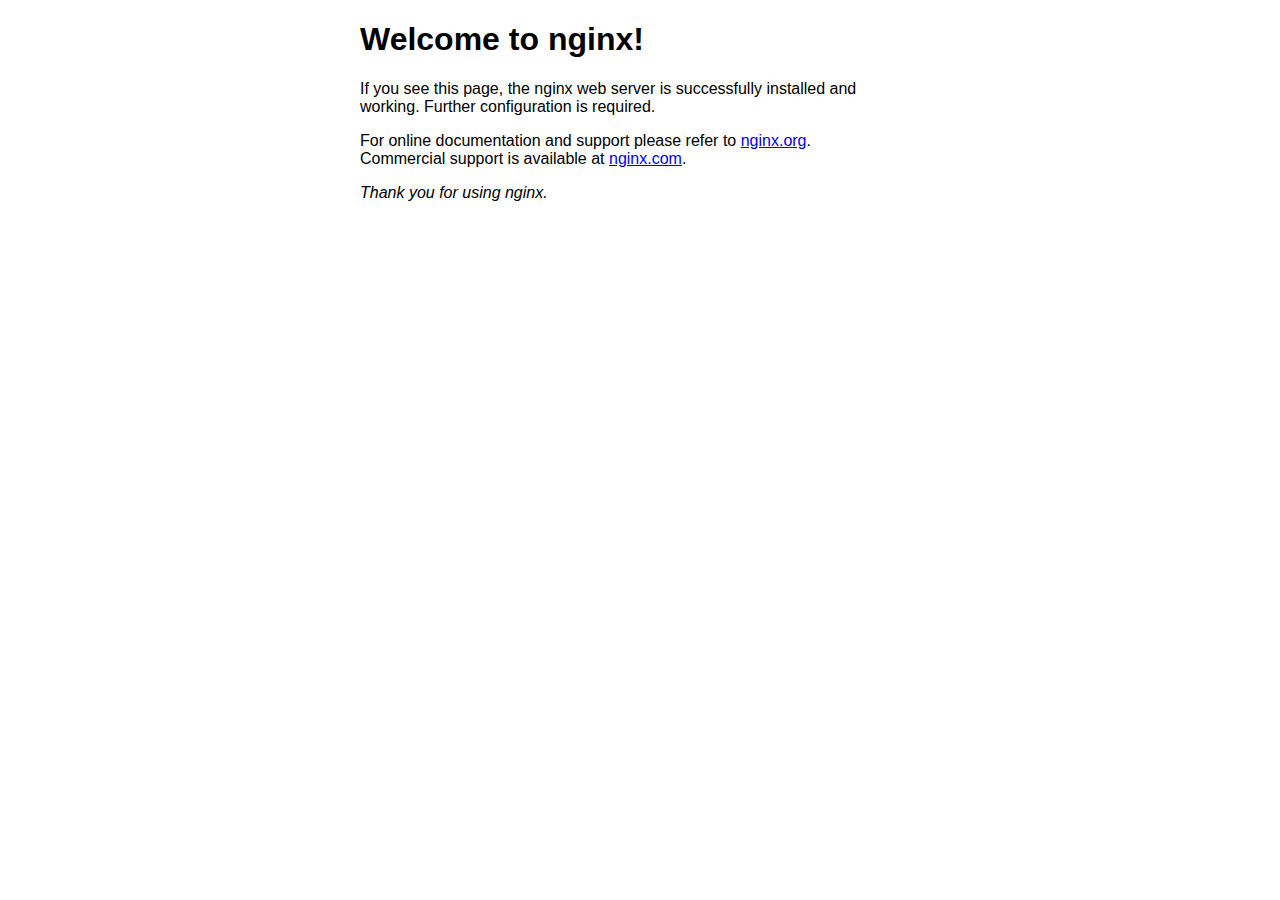
<file: app1/index.html>
<!DOCTYPE html>
<html>
<head>
<title>Welcome to nginx!</title>
<style>
html { color-scheme: light dark; }
body { width: 35em; margin: 0 auto;
font-family: Tahoma, Verdana, Arial, sans-serif; }
</style>
</head>
<body>
<h1>Welcome to nginx!</h1>
<p>If you see this page, the nginx web server is successfully installed and
working. Further configuration is required.</p>

<p>For online documentation and support please refer to
<a href="http://nginx.org/">nginx.org</a>.<br/>
Commercial support is available at
<a href="http://nginx.com/">nginx.com</a>.</p>

<p><em>Thank you for using nginx.</em></p>
</body>
</html>
</file>
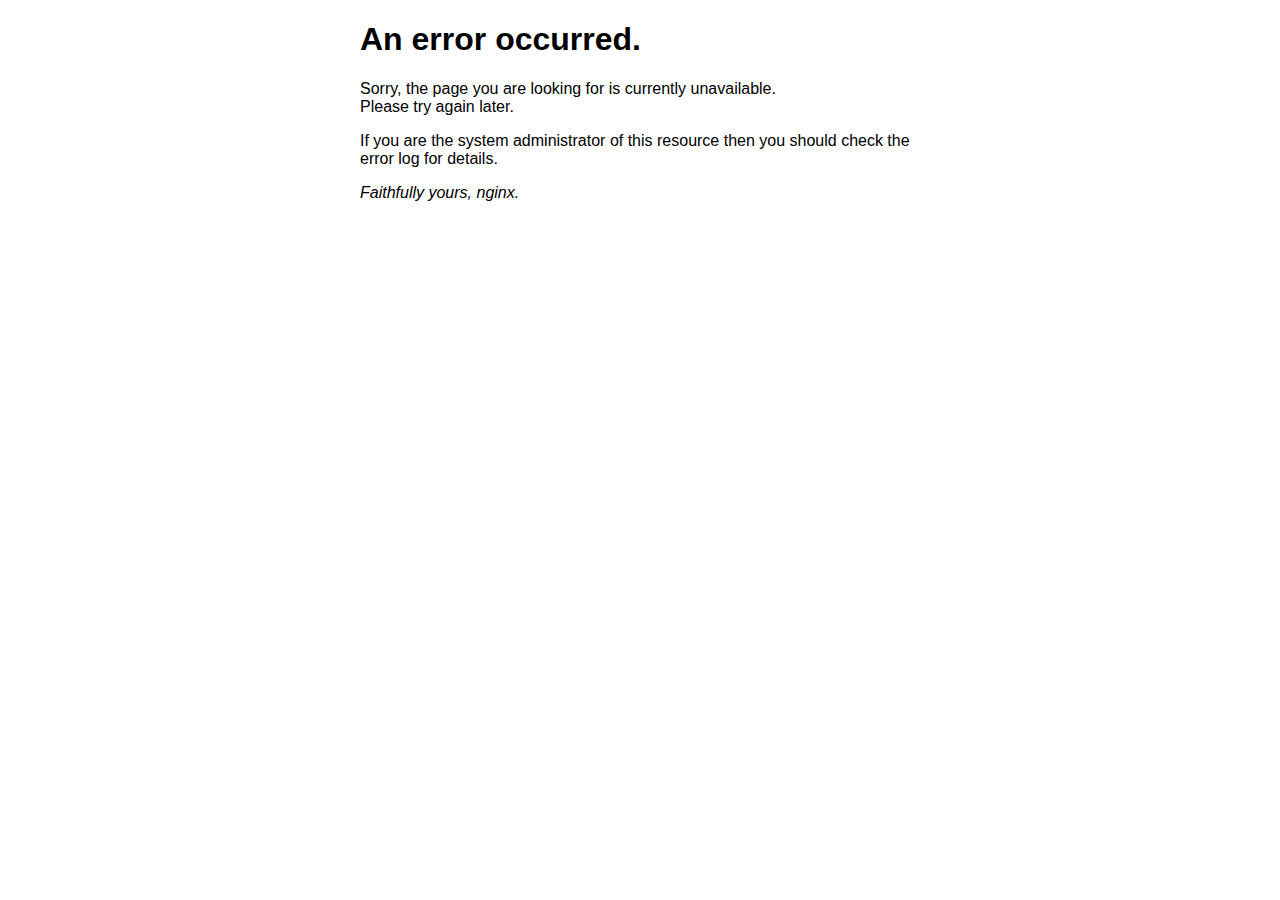
<file: app1/50x.html>
<!DOCTYPE html>
<html>
<head>
<title>Error</title>
<style>
html { color-scheme: light dark; }
body { width: 35em; margin: 0 auto;
font-family: Tahoma, Verdana, Arial, sans-serif; }
</style>
</head>
<body>
<h1>An error occurred.</h1>
<p>Sorry, the page you are looking for is currently unavailable.<br/>
Please try again later.</p>
<p>If you are the system administrator of this resource then you should check
the error log for details.</p>
<p><em>Faithfully yours, nginx.</em></p>
</body>
</html>
</file>
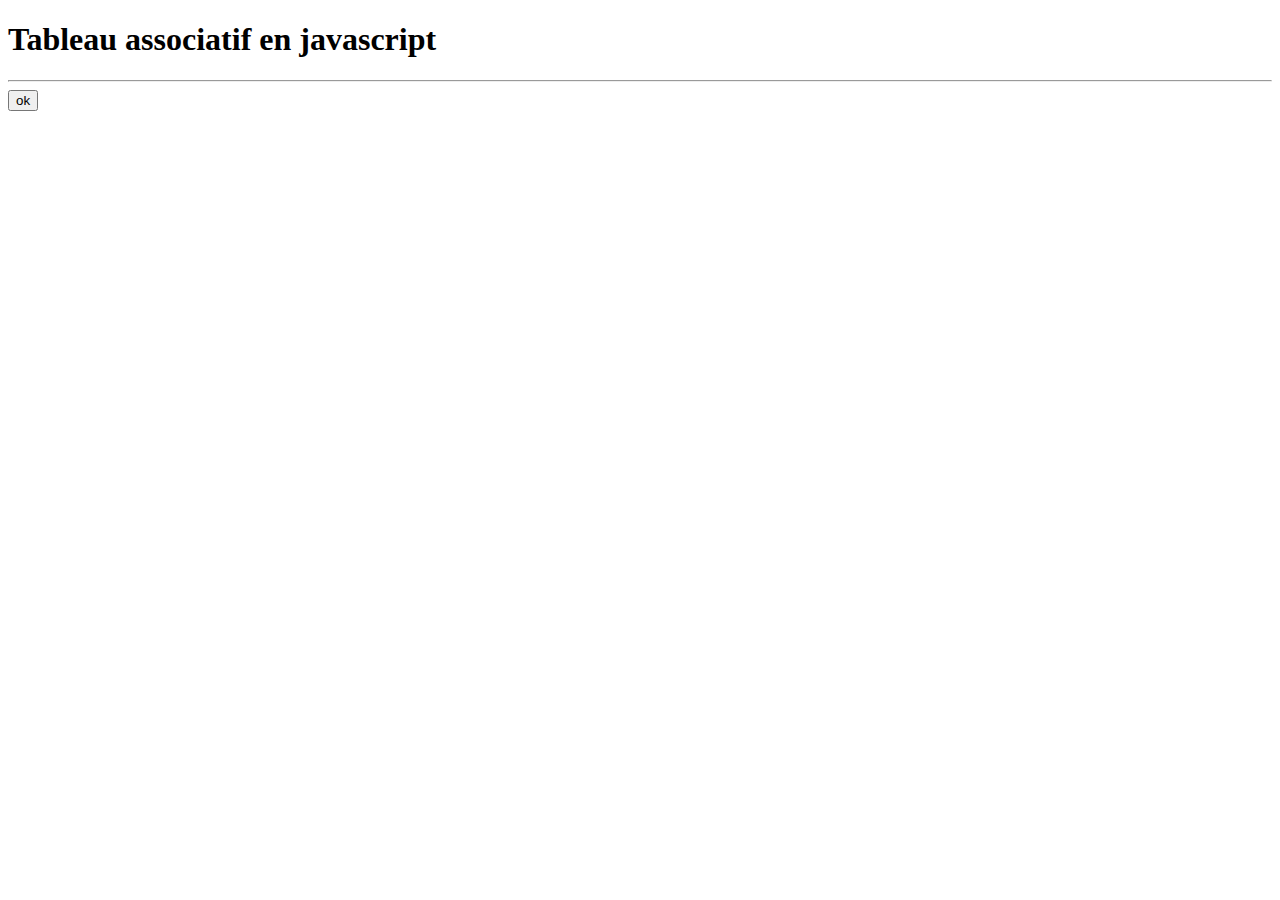
<file: app1/ex1/ex1-1.html>
<!DOCTYPE html >
<html>
	<head>
		<meta charset="utf-8">
		<title>Parcourir un tableau indicé</title>
	</head>
<body>

<h1>Tableau associatif en javascript</h1>
<hr>
<div id="demo">
	<button id = "Button1"> ok </button>
	
</div>

<script type="text/javascript">
		var CD = `
					{
						"TITLE": "Empire Burlesque",
						"ARTIST": "Bob Dylan",
						"COUNTRY": "USA",
						"COMPANY": "Columbia",
						"PRICE": "10.90",
						"YEAR": "1985"
					}
				`
	
	var i;
	document.getElementById("Button1").addEventListener('click',readTab);

	function readTab(){
		// 1. On transforme la chaîne de caractères CD en objet JavaScript.
		const cdObject = JSON.parse(CD);
		
		// À chaque tour, la variable "clef" contiendra le nom d'une propriété (ex: "TITLE").
		for (const clef in cdObject) {
		
			
			// Pour accéder à la valeur, on utilise la syntaxe objet[clef].
			console.log(clef + ": " + cdObject[clef]);
		}
				
	}
  
</script>

</body>
</html>
</file>
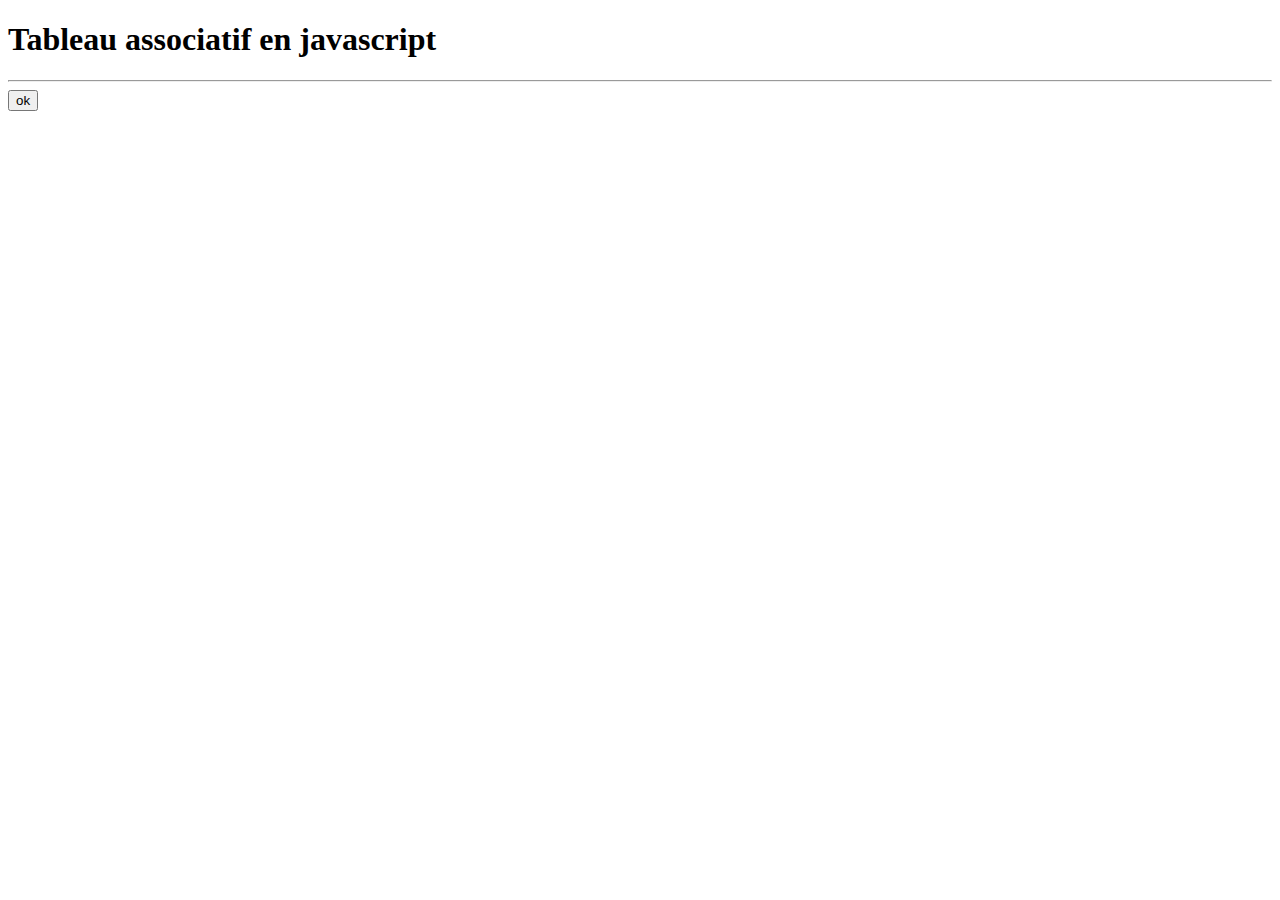
<file: app1/ex1/ex1-2.html>
<!DOCTYPE html >
<html>
	<head>
		<meta charset="utf-8">
		<title>Parcourir un tableau indicé</title>
	</head>
<body>

<h1>Tableau associatif en javascript</h1>
<hr>
<div id="demo">
	<button id = "Button1"> ok </button>
</div>

<script type="text/javascript">
	var CDs = `[
   {
      "TITLE": "Empire Burlesque",
      "ARTIST": "Bob Dylan",
      "COUNTRY": "USA",
      "COMPANY": "Columbia",
      "PRICE": "10.90",
      "YEAR": "1985"
   },
   {
      "TITLE": "Hide your heart",
      "ARTIST": "Bonnie Tyler",
      "COUNTRY": "UK",
      "COMPANY": "CBS Records",
      "PRICE": "9.90",
      "YEAR": "1988"
   },
   {
      "TITLE": "Greatest Hits",
      "ARTIST": "Dolly Parton",
      "COUNTRY": "USA",
      "COMPANY": "RCA",
      "PRICE": "9.90",
      "YEAR": "1982"
   },
   {
      "TITLE": "Still got the blues",
      "ARTIST": "Gary Moore",
      "COUNTRY": "UK",
      "COMPANY": "Virgin records",
      "PRICE": "10.20",
      "YEAR": "1990"
   },
   {
      "TITLE": "Eros",
      "ARTIST": "Eros Ramazzotti",
      "COUNTRY": "EU",
      "COMPANY": "BMG",
      "PRICE": "9.90",
      "YEAR": "1997"
   },
   {
      "TITLE": "One night only",
      "ARTIST": "Bee Gees",
      "COUNTRY": "UK",
      "COMPANY": "Polydor",
      "PRICE": "10.90",
      "YEAR": "1998"
   },
   {
      "TITLE": "Sylvias Mother",
      "ARTIST": "Dr.Hook",
      "COUNTRY": "UK",
      "COMPANY": "CBS",
      "PRICE": "8.10",
      "YEAR": "1973"
   },
   {
      "TITLE": "Maggie May",
      "ARTIST": "Rod Stewart",
      "COUNTRY": "UK",
      "COMPANY": "Pickwick",
      "PRICE": "8.50",
      "YEAR": "1990"
   },
   {
      "TITLE": "Romanza",
      "ARTIST": "Andrea Bocelli",
      "COUNTRY": "EU",
      "COMPANY": "Polydor",
      "PRICE": "10.80",
      "YEAR": "1996"
   },
   {
      "TITLE": "When a man loves a woman",
      "ARTIST": "Percy Sledge",
      "COUNTRY": "USA",
      "COMPANY": "Atlantic",
      "PRICE": "8.70",
      "YEAR": "1987"
   },
   {
      "TITLE": "Black angel",
      "ARTIST": "Savage Rose",
      "COUNTRY": "EU",
      "COMPANY": "Mega",
      "PRICE": "10.90",
      "YEAR": "1995"
   },
   {
      "TITLE": "1999 Grammy Nominees",
      "ARTIST": "Many",
      "COUNTRY": "USA",
      "COMPANY": "Grammy",
      "PRICE": "10.20",
      "YEAR": "1999"
   },
   {
      "TITLE": "For the good times",
      "ARTIST": "Kenny Rogers",
      "COUNTRY": "UK",
      "COMPANY": "Mucik Master",
      "PRICE": "8.70",
      "YEAR": "1995"
   },
   {
      "TITLE": "Big Willie style",
      "ARTIST": "Will Smith",
      "COUNTRY": "USA",
      "COMPANY": "Columbia",
      "PRICE": "9.90",
      "YEAR": "1997"
   },
   {
      "TITLE": "Tupelo Honey",
      "ARTIST": "Van Morrison",
      "COUNTRY": "UK",
      "COMPANY": "Polydor",
      "PRICE": "8.20",
      "YEAR": "1971"
   },
   {
      "TITLE": "Soulsville",
      "ARTIST": "Jorn Hoel",
      "COUNTRY": "Norway",
      "COMPANY": "WEA",
      "PRICE": "7.90",
      "YEAR": "1996"
   },
   {
      "TITLE": "The very best of",
      "ARTIST": "Cat Stevens",
      "COUNTRY": "UK",
      "COMPANY": "Island",
      "PRICE": "8.90",
      "YEAR": "1990"
   },
   {
      "TITLE": "Stop",
      "ARTIST": "Sam Brown",
      "COUNTRY": "UK",
      "COMPANY": "A and M",
      "PRICE": "8.90",
      "YEAR": "1988"
   },
   {
      "TITLE": "Bridge of Spies",
      "ARTIST": "T'Pau",
      "COUNTRY": "UK",
      "COMPANY": "Siren",
      "PRICE": "7.90",
      "YEAR": "1987"
   },
   {
      "TITLE": "Private Dancer",
      "ARTIST": "Tina Turner",
      "COUNTRY": "UK",
      "COMPANY": "Capitol",
      "PRICE": "8.90",
      "YEAR": "1983"
   },
   {
      "TITLE": "Midt om natten",
      "ARTIST": "Kim Larsen",
      "COUNTRY": "EU",
      "COMPANY": "Medley",
      "PRICE": "7.80",
      "YEAR": "1983"
   },
   {
      "TITLE": "Pavarotti Gala Concert",
      "ARTIST": "Luciano Pavarotti",
      "COUNTRY": "UK",
      "COMPANY": "DECCA",
      "PRICE": "9.90",
      "YEAR": "1991"
   },
   {
      "TITLE": "The dock of the bay",
      "ARTIST": "Otis Redding",
      "COUNTRY": "USA",
      "COMPANY": "Stax Records",
      "PRICE": "7.90",
      "YEAR": "1968"
   },
   {
      "TITLE": "Picture book",
      "ARTIST": "Simply Red",
      "COUNTRY": "EU",
      "COMPANY": "Elektra",
      "PRICE": "7.20",
      "YEAR": "1985"
   },
   {
      "TITLE": "Red",
      "ARTIST": "The Communards",
      "COUNTRY": "UK",
      "COMPANY": "London",
      "PRICE": "7.80",
      "YEAR": "1987"
   },
   {
      "TITLE": "Unchain my heart",
      "ARTIST": "Joe Cocker",
      "COUNTRY": "USA",
      "COMPANY": "EMI",
      "PRICE": "8.20",
      "YEAR": "1987"
   }
]`;

	var i;
	document.getElementById("Button1").addEventListener('click',readTab);

	function readTab(){
		const cdCollection = JSON.parse(CDs);
 
		// 2. Boucler sur chaque objet CD dans le tableau cdCollection
	
		for (let i = 0; i < cdCollection.length; i++) {
			const cd = cdCollection[i]; // On récupère le CD courant

			// pour plus de clarté
			console.log("--------------");

			// un peu comme dnas l'exemple 
			for (const key in cd) {
				// 4. Afficher le nom de la propriété (la clé) et sa valeur
				console.log(key + ': ' + cd[key]);
			}
		}
	}
;
</script>

</body>
</html>
</file>
